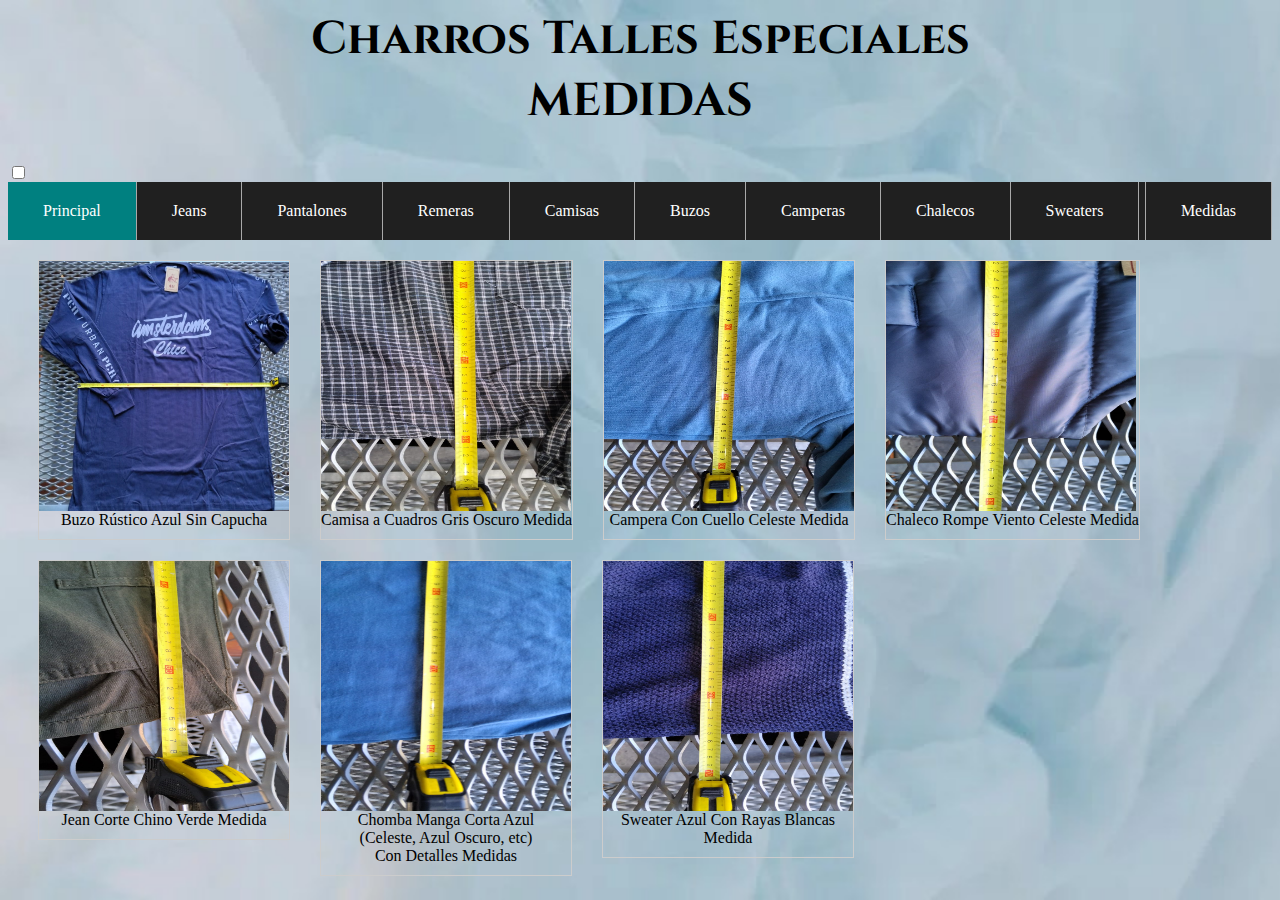
<file: Medidas.html>
<head>
    
    <title>
        Charros Talles Especiales Medidas
    </title>

    <meta name="viewport" content="width=device-width, initial-scale=1.0">
    <meta name="author" content="Charros">

    <link rel="stylesheet" href="styles.css">

    <link rel="stylesheet" href="https://fonts.googleapis.com/css?family=Cinzel">

</head>

<body>

    <header>
        <h1 style="text-align:center;">Charros Talles Especiales <br>MEDIDAS</br></h1>
    
    <input type="checkbox" id="bar">
        
        <label for="bar" class="icon-menu"><a href="#" class="tit"></a></label>

    <nav class="nav-bar">
        <ul>
            <li><a class="active" href="#Principal">Principal</a></li>
            <li><a href="jeans.html">Jeans</a></li>
            <li><a href="Pantalones.html">Pantalones</a></li>
            <li><a href="Remeras.html">Remeras</a></li>
            <li><a href="Camisas.html">Camisas</a></li>
            <li><a href="Buzos.html">Buzos</a></li>
            <li><a href="Camperas.html">Camperas</a></li>
            <li><a href="Chalecos.html">Chalecos</a></li>
            <li><a href="Sweaters.html">Sweaters</a></li>
            <li style="float:right"><a href="Medidas.html">Medidas</a></li>
        </ul>
    </nav>
    </header>


    <!--MEDIDAS CARDS-->

    <div class="buzo-rustico-azul-sin-capucha">
        <a target="_blank" href="img/buzos/rustico/buzo rustico azul sin capucha medida.jpeg">
            <img src="img/buzos/rustico/buzo rustico azul sin capucha.jpeg" 
            alt="buzo rustico azul sin capucha" width="250" height="250">
        </a>
        <div class="desc">Buzo Rústico Azul Sin Capucha</div>
    </div>
    
    
    <div class="Camisa-a-cuadros-gris-oscuro-medida">
        <a target="_blank" href="img/camisas/Camisa a cuadros gris oscuro medida.jpeg">
            <img src="img/camisas/Camisa a cuadros gris oscuro medida.jpeg" 
            alt="Camisa a cuadros gris oscuro medida" width="250" height="250">
        </a>
        <div class="desc">Camisa a Cuadros Gris Oscuro Medida</div>
    </div>

    <div class="campera-con-cuello-celeste-medida">
        <a target="_blank" href="img/camperas/campera con cuello celeste medida.jpeg">
            <img src="img/camperas/campera con cuello celeste medida.jpeg" 
            alt="campera con cuello celeste medida" width="250" height="250">
        </a>
        <div class="desc">Campera Con Cuello Celeste Medida</div>
    </div>

    <div class="chaleco-rompe-viento-celeste-medida">
        <a target="_blank" href="img/chalecos/chaleco rompe viento celeste medida.jpeg">
            <img src="img/chalecos/chaleco rompe viento celeste medida.jpeg" 
            alt="chaleco rompe viento celeste medida" width="250" height="250">
        </a>
        <div class="desc">Chaleco Rompe Viento Celeste Medida</div>
    </div>

    <div class="Jean-corte-chino-verde-medida">
        <a target="_blank" href="img/jeans/Jean corte chino verde medida.jpeg">
            <img src="img/jeans/Jean corte chino verde medida.jpeg" 
            alt="Jean corte chino verde medida" width="250" height="250">
        </a>
        <div class="desc">Jean Corte Chino Verde Medida</div>
    </div>

    <div class="chomba-manga-corta-azul-celeste-azzul-oscuro-etc-con-detalles-medidas">
        <a target="_blank" href="img/remeras/chombas/chomba manga corta azul (celeste, azzul oscuro, etc) con detalles medidas.jpeg">
            <img src="img/remeras/chombas/chomba manga corta azul (celeste, azzul oscuro, etc) con detalles medidas.jpeg" 
            alt="chomba manga corta azul (celeste, azzul oscuro, etc) con detalles medidas" width="250" height="250">
        </a>
        <div class="desc">Chomba Manga Corta Azul <br>(Celeste, Azul Oscuro, etc)</br>Con Detalles Medidas</div>
    </div>

    <div class="sweater-azul-con-rayas-blancas-medida">
        <a target="_blank" href="img/sweaters/sweater azul con rayas blancas medida.jpeg">
            <img src="img/sweaters/sweater azul con rayas blancas medida.jpeg" 
            alt="sweater azul con rayas blancas medida" width="250" height="250">
        </a>
        <div class="desc">Sweater Azul Con Rayas Blancas <br>Medida</br></div>
    </div>
    
    





</body>
</file>
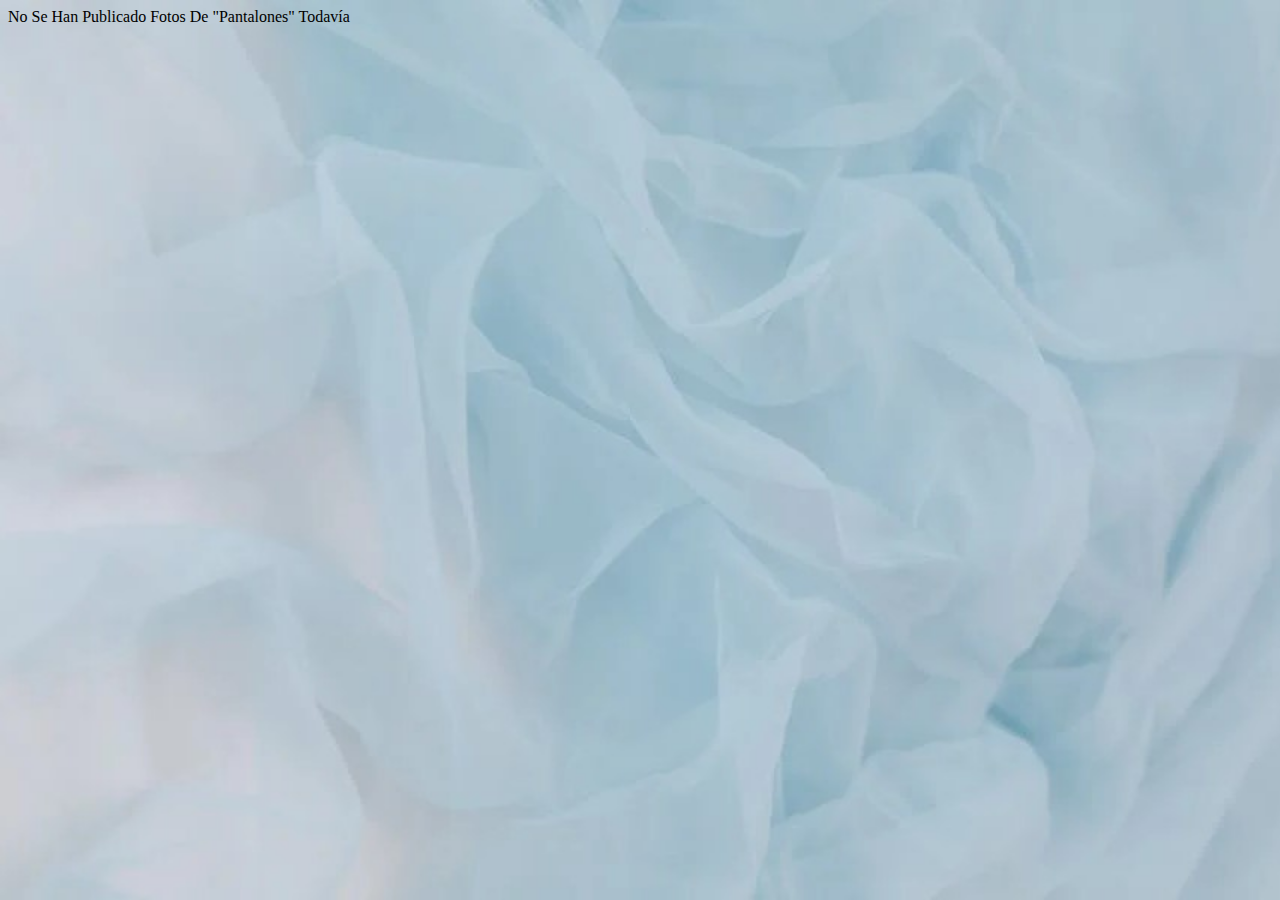
<file: Pantalones.html>
<head>
    
    <title>
        Charros Talles Especiales Pantalones
    </title>

    <meta name="viewport" content="width=device-width, initial-scale=1.0">
    <meta name="author" content="Charros">

    <link rel="stylesheet" href="styles.css">

    <link rel="stylesheet" href="https://fonts.googleapis.com/css?family=Cinzel">

</head>

<body>
    <p>No Se Han Publicado Fotos De "Pantalones" Todavía</p>
</body>
</file>
<file: styles.css>
ul {
    list-style-type: none;
    margin: 0;
    padding: 0;
    overflow: hidden;
    Background-color: #202020;
}

li {
    float: left;
    border-right: 1px solid #A9A9A9;
}



li:last-child {
    border-left: 1px solid #A9A9A9;
}
li a {
    display: block;
    color: white;
    text-align: center;
    padding: 20px 35px;
    text-decoration: none;
}

li a:hover:not(.active) {
    background-color: #00b3b3;
}

.active {
    background-color: #008080;
}

h1 {
    font-family: Cinzel, serif;
    font-size: 46px;
}

.instagram {
    margin-left: 97%;
    width: 40px;
    height: 40px;
}


.facebook {
    margin-left: 97%;
    width: 40px;
    height: 40px;
}


div.photo {    
    margin: 100px;
    margin-top: 0px;
    padding-bottom: 10px;
    border: 1px solid #ccc;
    float: left;
    width:auto;
    height:auto;
}

div.photo:hover {
    border: 1px solid #777;
}

div.desc {
    text-align: center;
}

/*JEANS CARDS*/


div.jean-rigido-celeste {
    margin: auto;
    margin-left: 30px;
    margin-top: 20px;
    padding-bottom: 10px;
    border: 1px solid #ccc;
    float: left;
    width: auto;
    height: auto;
}



div.jean-corte-chino-verde {
    margin: auto;
    margin-left: 30px;
    margin-top: 20px;
    padding-bottom: 10px;
    border: 1px solid #ccc;
    float: left;
    width: auto;
    height: auto;
}


div.jean-negro-elastizado {
    margin: auto;
    margin-left: 30px;
    margin-top: 20px;
    padding-bottom: 10px;
    border: 1px solid #ccc;
    float: left;
    width: auto;
    height: auto;
}


/*CAMISAS CARDS*/


div.camisa-a-cuadros-gris-oscuro {
    margin: auto;
    margin-left: 30px;
    margin-top: 20px;
    padding-bottom: 10px;
    border: 1px solid #ccc;
    float: left;
    width: auto;
    height: auto;
}

div.camisa-lisa-negra-verde-celeste-etc {
    margin: auto;
    margin-left: 30px;
    margin-top: 20px;
    padding-bottom: 10px;
    border: 1px solid #ccc;
    float: left;
    width: auto;
    height: auto;
}

div.camisa-rosa-claro-gris-blanco-etc {
    margin: auto;
    margin-left: 30px;
    margin-top: 20px;
    padding-bottom: 10px;
    border: 1px solid #ccc;
    float: left;
    width: auto;
    height: auto;
}

div.camisa-gris-claro-hombre-talle-54 {
    margin: auto;
    margin-left: 30px;
    margin-top: 20px;
    padding-bottom: 10px;
    border: 1px solid #ccc;
    float: left;
    width: auto;
    height: auto;
}

/*REMERAS CARDS*/

div.remera-manga-corta-mostaza-negra-azul-etc {
    margin: auto;
    margin-left: 30px;
    margin-top: 20px;
    padding-bottom: 10px;
    border: 1px solid #ccc;
    float: left;
    width: auto;
    height: auto;
}

div.remera-manga-corta-negra-azul-gris-claro-etc {
    margin: auto;
    margin-left: 30px;
    margin-top: 20px;
    padding-bottom: 10px;
    border: 1px solid #ccc;
    float: left;
    width: auto;
    height: auto;
}

div.remera-manga-corta-negra-beige-gris-claro-etc {
    margin: auto;
    margin-left: 30px;
    margin-top: 20px;
    padding-bottom: 10px;
    border: 1px solid #ccc;
    float: left;
    width: auto;
    height: auto;
}

div.remera-manga-corta-roja-azul-gris-oscuro-etc {
    margin: auto;
    margin-left: 30px;
    margin-top: 20px;
    padding-bottom: 10px;
    border: 1px solid #ccc;
    float: left;
    width: auto;
    height: auto;
}

body {
    background-image: url(background\ 1.jpg);
    background-attachment: fixed;
    background-size: cover;
}

/*BUZOS CARDS*/

/*BUZOS RUSTICOS*/

div.buzo-rustico-azul-sin-capucha {
    margin: auto;
    margin-left: 30px;
    margin-top: 20px;
    padding-bottom: 10px;
    border: 1px solid #ccc;
    float: left;
    width: auto;
    height: auto;
}

div.buzo-rustico-negro-sin-capucha {
    margin: auto;
    margin-left: 30px;
    margin-top: 20px;
    padding-bottom: 10px;
    border: 1px solid #ccc;
    float: left;
    width: auto;
    height: auto;
}

div.buzo-rustico-rojo-sin-capucha {
    margin: auto;
    margin-left: 30px;
    margin-top: 20px;
    padding-bottom: 10px;
    border: 1px solid #ccc;
    float: left;
    width: auto;
    height: auto;
}

/*BUZOS CON FRIZA*/

div.buzo-con-friza-azul-y-celeste-sin-capucha-y-con-puños {
    margin: auto;
    margin-left: 30px;
    margin-top: 20px;
    padding-bottom: 10px;
    border: 1px solid #ccc;
    float: left;
    width: auto;
    height: auto;
}

div.buzo-con-friza-gris-claro-con-capucha-y-puños {
    margin: auto;
    margin-left: 30px;
    margin-top: 20px;
    padding-bottom: 10px;
    border: 1px solid #ccc;
    float: left;
    width: auto;
    height: auto;
}

div.buzo-con-friza-rojo-con-capucha-y-puños {
    margin: auto;
    margin-left: 30px;
    margin-top: 20px;
    padding-bottom: 10px;
    border: 1px solid #ccc;
    float: left;
    width: auto;
    height: auto;
}

div.buzo-con-friza-rojo-sin-capucha-con-puños {
    margin: auto;
    margin-left: 30px;
    margin-top: 20px;
    padding-bottom: 10px;
    border: 1px solid #ccc;
    float: left;
    width: auto;
    height: auto;
}

/*CHALECOS*/

/*ROMPE VIENTOS*/

div.chaleco-rompe-viento-celeste {
    margin: auto;
    margin-left: 30px;
    margin-top: 20px;
    padding-bottom: 10px;
    border: 1px solid #ccc;
    float: left;
    width: auto;
    height: auto;
}

/*CHALECOS TEJIDOS*/

div.chaleco-tejido-azul-cuello-en-v {
    margin: auto;
    margin-left: 30px;
    margin-top: 20px;
    padding-bottom: 10px;
    border: 1px solid #ccc;
    float: left;
    width: auto;
    height: auto;
}

div.chaleco-tejido-rojo-cuello-en-v {
    margin: auto;
    margin-left: 30px;
    margin-top: 20px;
    padding-bottom: 10px;
    border: 1px solid #ccc;
    float: left;
    width: auto;
    height: auto;
}

/*CAMPERAS CARDS*/

div.campera-con-cuello-celeste {
    margin: auto;
    margin-left: 30px;
    margin-top: 20px;
    padding-bottom: 10px;
    border: 1px solid #ccc;
    float: left;
    width: auto;
    height: auto;
}

div.campera-negra-y-gris-con-capucha {
    margin: auto;
    margin-left: 30px;
    margin-top: 20px;
    padding-bottom: 10px;
    border: 1px solid #ccc;
    float: left;
    width: auto;
    height: auto;
}

div.campera-polar-negra {
    margin: auto;
    margin-left: 30px;
    margin-top: 20px;
    padding-bottom: 10px;
    border: 1px solid #ccc;
    float: left;
    width: auto;
    height: auto;
}

div.campera-sin-capucha-azul-marino-con-rayas-azul-oscuro {
    margin: auto;
    margin-left: 30px;
    margin-top: 20px;
    padding-bottom: 10px;
    border: 1px solid #ccc;
    float: left;
    width: auto;
    height: auto;
}

div.campera-verde-militar-sin-bolsillos {
    margin: auto;
    margin-left: 30px;
    margin-top: 20px;
    padding-bottom: 10px;
    border: 1px solid #ccc;
    float: left;
    width: auto;
    height: auto;
}

div.sweater-azul-con-rayas-blancas {
    margin: auto;
    margin-left: 30px;
    margin-top: 20px;
    padding-bottom: 10px;
    border: 1px solid #ccc;
    float: left;
    width: auto;
    height: auto;
}

div.sweater-azul-frances-con-detalles-en-tejido {
    margin: auto;
    margin-left: 30px;
    margin-top: 20px;
    padding-bottom: 10px;
    border: 1px solid #ccc;
    float: left;
    width: auto;
    height: auto;
}

div.sweater-gris-oscuro-y-rojo-con-detalles {
    margin: auto;
    margin-left: 30px;
    margin-top: 20px;
    padding-bottom: 10px;
    border: 1px solid #ccc;
    float: left;
    width: auto;
    height: auto;
}

div.sweater-negro-con-detalles-en-tejido {
    margin: auto;
    margin-left: 30px;
    margin-top: 20px;
    padding-bottom: 10px;
    border: 1px solid #ccc;
    float: left;
    width: auto;
    height: auto;
}

/*MEDIDAS*/

div.buzo-rustico-azul-sin-capucha {
    margin: auto;
    margin-left: 30px;
    margin-top: 20px;
    padding-bottom: 10px;
    border: 1px solid #ccc;
    float: left;
    width: auto;
    height: auto;
}

div.Camisa-a-cuadros-gris-oscuro-medida {
    margin: auto;
    margin-left: 30px;
    margin-top: 20px;
    padding-bottom: 10px;
    border: 1px solid #ccc;
    float: left;
    width: auto;
    height: auto;
}

div.campera-con-cuello-celeste-medida {
    margin: auto;
    margin-left: 30px;
    margin-top: 20px;
    padding-bottom: 10px;
    border: 1px solid #ccc;
    float: left;
    width: auto;
    height: auto;
}

div.chaleco-rompe-viento-celeste-medida {
    margin: auto;
    margin-left: 30px;
    margin-top: 20px;
    padding-bottom: 10px;
    border: 1px solid #ccc;
    float: left;
    width: auto;
    height: auto;
}

div.Jean-corte-chino-verde-medida {
    margin: auto;
    margin-left: 30px;
    margin-top: 20px;
    padding-bottom: 10px;
    border: 1px solid #ccc;
    float: left;
    width: auto;
    height: auto;
}

div.chomba-manga-corta-azul-celeste-azzul-oscuro-etc-con-detalles-medidas {
    margin: auto;
    margin-left: 30px;
    margin-top: 20px;
    padding-bottom: 10px;
    border: 1px solid #ccc;
    float: left;
    width: auto;
    height: auto;
}

div.sweater-azul-con-rayas-blancas-medida {
    margin: auto;
    margin-left: 30px;
    margin-top: 20px;
    padding-bottom: 10px;
    border: 1px solid #ccc;
    float: left;
    width: auto;
    height: auto;
}

.h3 {
    font-family:'Lucida Sans', 'Lucida Sans Regular', 'Lucida Grande', 'Lucida Sans Unicode', Geneva, Verdana, sans-serif;
    
}

.h5 {
    background-color: rgb(163, 163, 163);
}


div.talles {
    font-family:'Times New Roman', Times, serif;
    text-decoration: overline;
    text-decoration-color:lightslategray;
}

/*RESPONSIVE DESIGN*/

@media screen and (max-width: 900px) {

#bar {
    width: 100%;
    height: 70px;
    position: absolute;
    top: 0;
    background: #3c3c3c;
    z-index: 10000;
    display: none;

}

.icon-menu {
    display: block;
    color: rgb(39, 39, 39);
    font-size: 30px;
    left: 20px;
    margin-top: 18px;
    position: absolute;
    z-index: 10000;
}


header {
    height: 70px;
    width: 100%;
    padding-bottom: 40px;
    top: 0;
    z-index: 10;
}


.nav-bar {
    width: 100%;
    height: 100%;
    position: fixed;
    margin: 0;
    transform: translateX(-100%);
    transition: all 0.8s ease-in;
}


header .nav-bar ul li {
    display: block;
    border-bottom: 1px rgba(225, 225, 225, 0.5);
    padding: auto 0px;
    width: 321px;
    height: auto;
    text-align: center;
}


#bar:checked ~ .nav-bar {
    transform: translateX(0%);
    transition: all 1.0s ease-out;
} 

}
</file>
